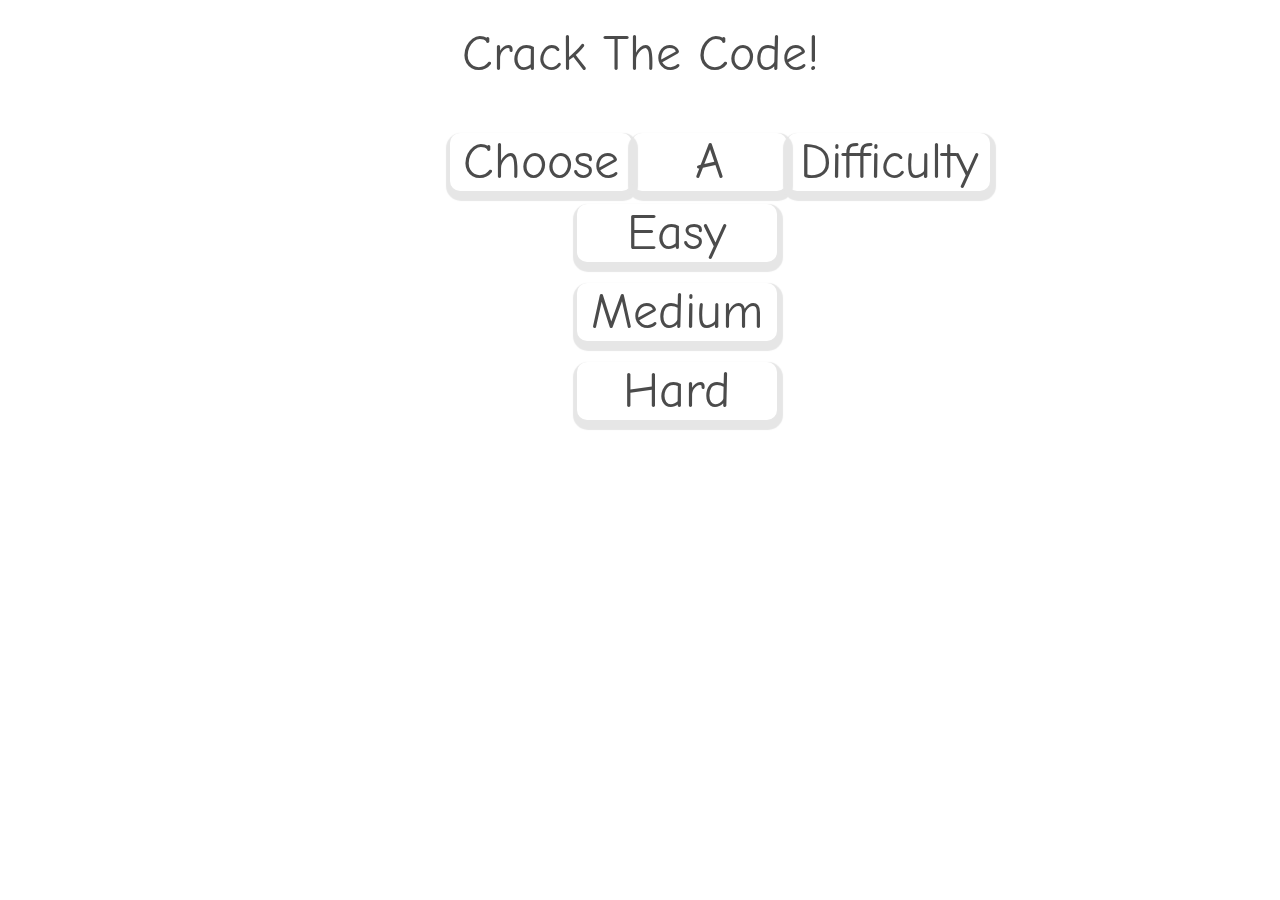
<file: index.html>
<!DOCTYPE html>
<html lang="en">
<head>
    <meta charset="UTF-8">
    <meta name="viewport" content="width=device-width, initial-scale=1.0">
    <title>Crack The Code</title>
    <link rel="stylesheet" href="styles.css">
    <script src="script.js" defer></script>
</head>
<body>
    <div class="hero-text">
        <div>Crack The Code!</div>
        <div class="difficulty-text">
        <div class="difficulty-hero-text">Choose</div>
        <div class="difficulty-hero-text" style="width: 130px;">A</div>
        <div class="difficulty-hero-text">Difficulty</div>
        </div>
    </div>
    <div class="difficulties">
        <div class="difficulty-levels">Easy</div>
        <div class="difficulty-levels">Medium</div>
        <div class="difficulty-levels">Hard</div>
    </div>
    <div id="descBox" class="descBox"></div>
    
</body>
</html>
</file>
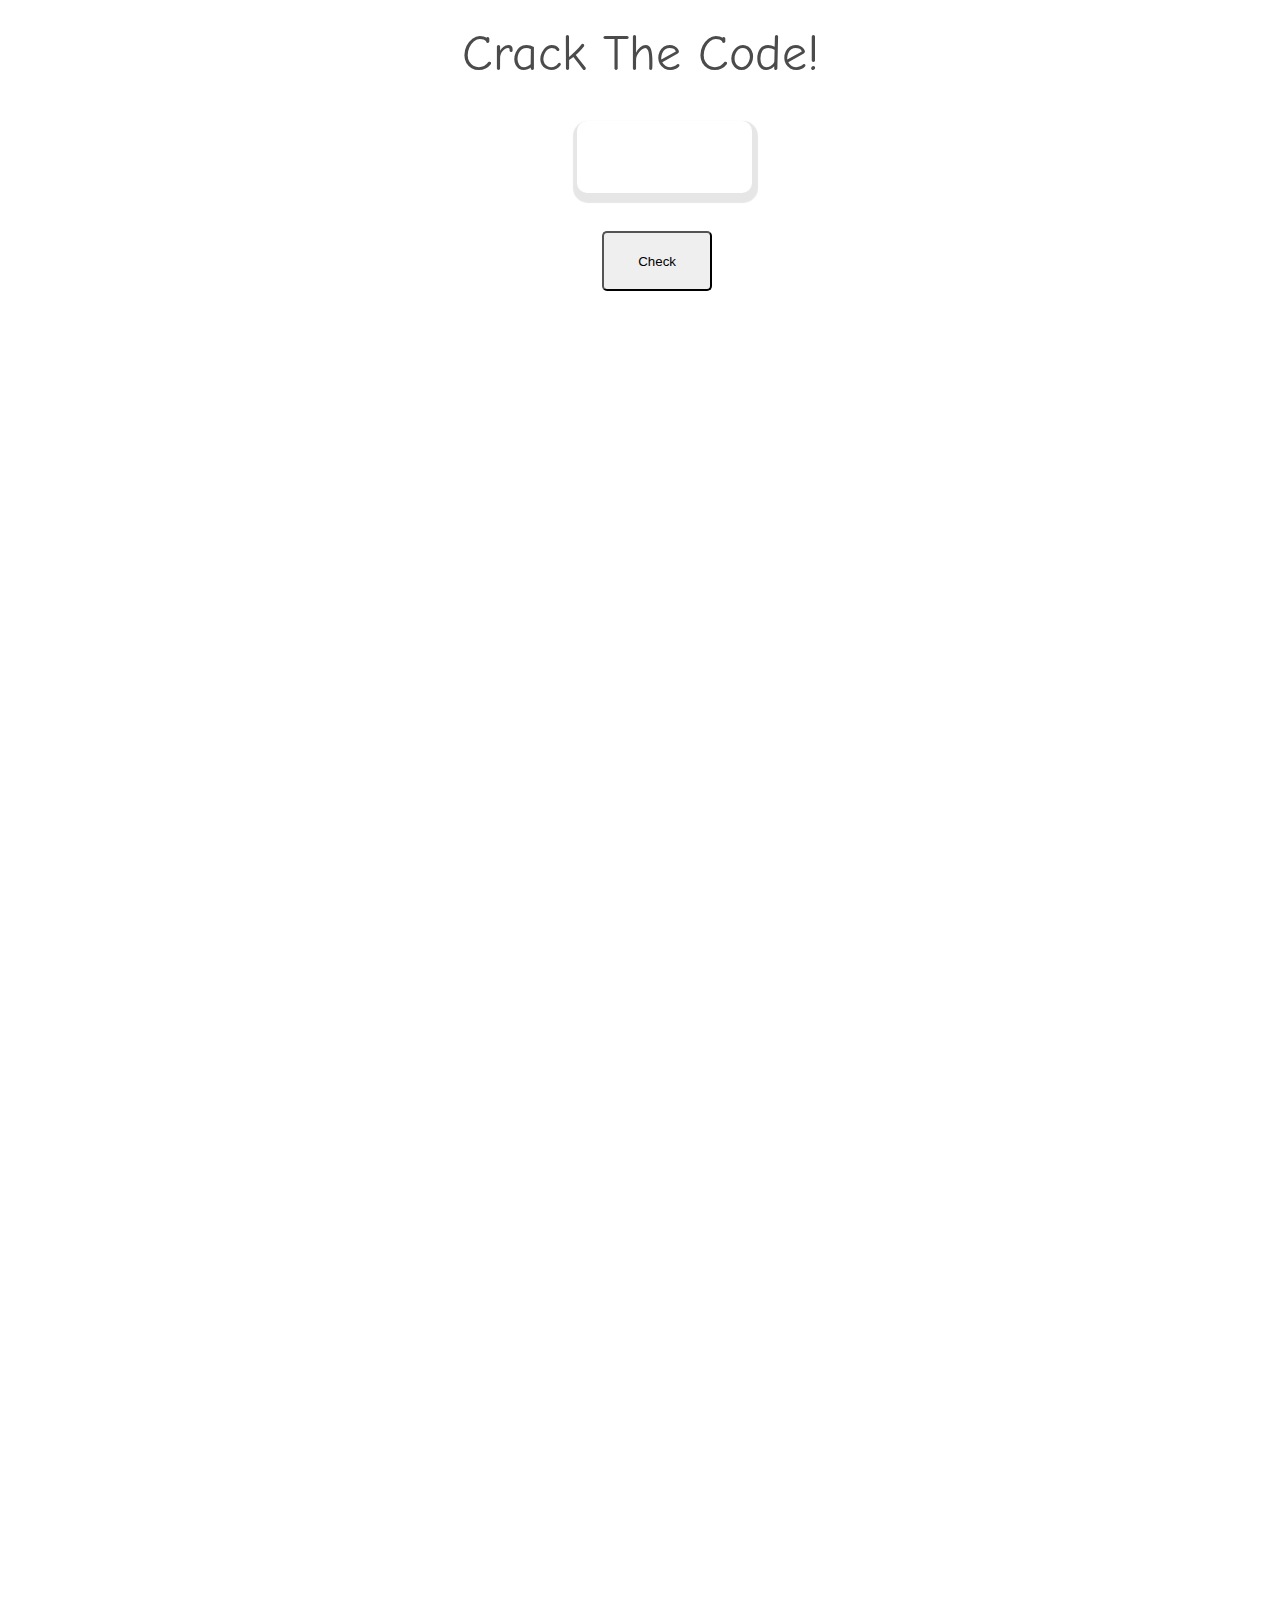
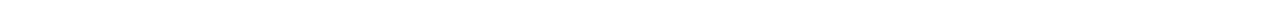
<file: EasyMode/easymode.html>
<!DOCTYPE html>
<html lang="en">
<head>
    <meta charset="UTF-8">
    <meta name="viewport" content="width=device-width, initial-scale=1.0">
    <title>Easy Mode</title>
    <link rel="stylesheet" href="easymodeStyles.css">
    <script src="easymodeScript.js" defer></script>
</head>
<body>
    <div class="hero-text">
        <div>Crack The Code!</div>
        <input type="number" id="input">
        <button id="check">Check</button>
    </div>
    <div class="guessingGrid" id="guessingGrid"></div>
        <div class="toastMsgContent" id="toast">
            <div class="toastMsgBand">Warning!</div>
            <div class="message" id="message">Enter a valid number!</div>
        </div>
    
</body>
</html>
</file>
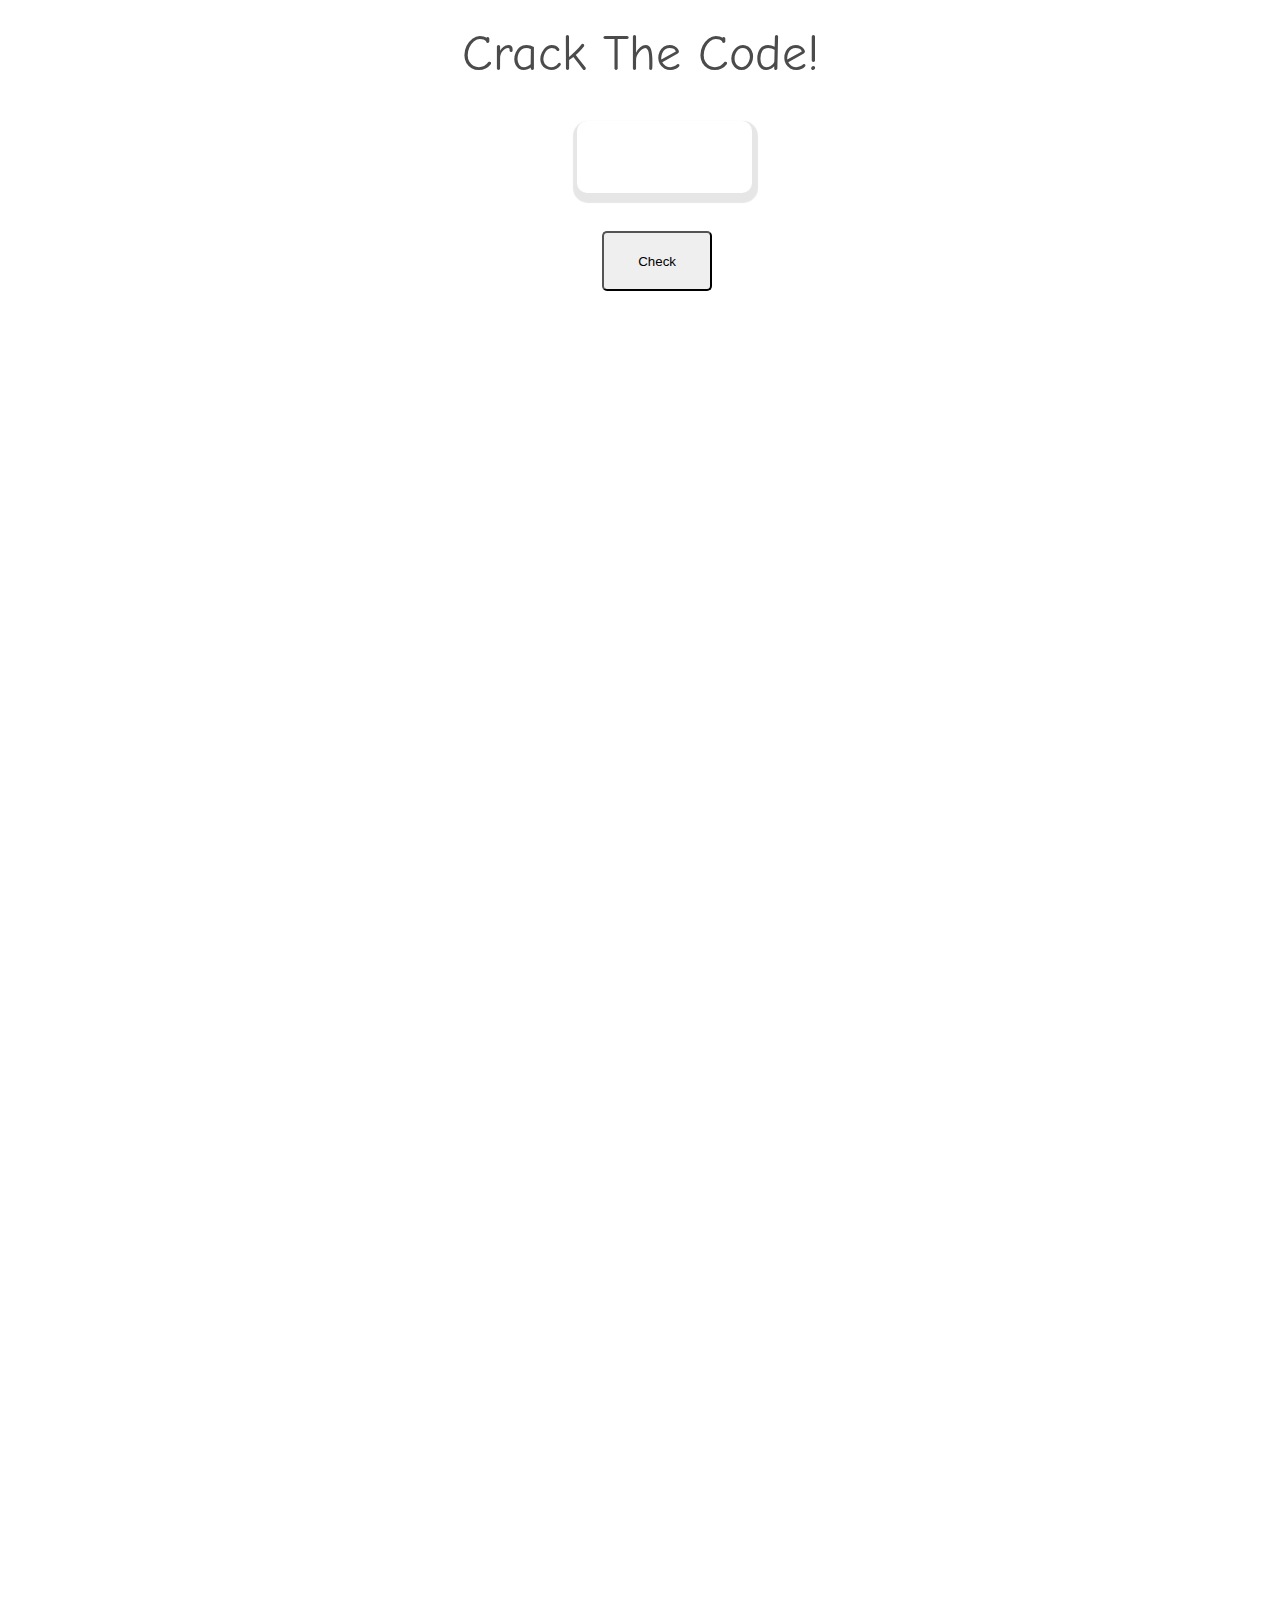
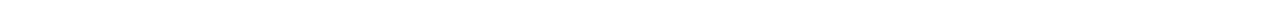
<file: MediumMode/mediummode.html>
<!DOCTYPE html>
<html lang="en">
<head>
    <meta charset="UTF-8">
    <meta name="viewport" content="width=device-width, initial-scale=1.0">
    <title>Easy Mode</title>
    <link rel="stylesheet" href="mediummodeStyles.css">
    <script src="mediummodeScript.js" defer></script>
</head>
<body>
    <div class="hero-text">
        <div>Crack The Code!</div>
        <input type="number" id="input">
        <button id="check">Check</button>
    </div>
    <div class="guessingGrid" id="guessingGrid"></div>
        <div class="toastMsgContent" id="toast">
            <div class="toastMsgBand">Warning!</div>
            <div class="message" id="message">Enter a valid number!</div>
        </div>
    
</body>
</html>
</file>
<file: styles.css>
@import url('https://fonts.googleapis.com/css2?family=Comic+Neue&display=swap');

.hero-text{
    display: flex;
    color: rgb(75, 75, 75);
    flex-direction: column;
    font-size: 50px;
    text-align: center;
    margin-top: 2%;
    font-family: 'Comic Neue', 'Times New Roman', Times, serif;
}
.difficulty-text{
    display: flex;
}

.difficulty-hero-text{
    border: 0px solid whitesmoke;
    border-radius: 10px;
    position: relative;
    top: 50px;
    left: 35%;
    padding-left: 1%;
    padding-right: 1%;
    box-shadow: 1px 5px 1px 5px rgb(230, 230, 230);
}

.difficulties{
    font-size: 50px;
    text-align: center;
    margin-top: 5%;
    margin-left: 45%;
}

.difficulty-levels{
    width: 200px;
    border-radius: 10px;
    box-shadow: 1px 5px 1px 5px rgb(230, 230, 230);
    margin-top: 3%;
    color: rgb(75, 75, 75);
    font-family: 'Comic Neue', 'Times New Roman', Times, serif;
}

.difficulty-levels:hover{
    cursor: pointer;
}
</file>
<file: EasyMode/easymodeStyles.css>
@import url('https://fonts.googleapis.com/css2?family=Comic+Neue&display=swap');

.hero-text{
    color: rgb(75, 75, 75);
    display: flex;
    flex-direction: column;
    font-size: 50px;
    text-align: center;
    margin-top: 2%;
    font-family: 'Comic Neue', 'Times New Roman', Times, serif;
}

input{
    border: 0px solid whitesmoke;
    color: rgb(75, 75, 75);
    text-align: center;
    border-radius: 10px;
    font-size: 35px;
    width: 150px;
    height: 70px;
    padding-right: 1%;
    padding-left: 1%;
    margin-left: 45%;
    margin-top: 3%;
    box-shadow: 1px 5px 1px 5px rgb(230, 230, 230);
}

input:focus{
    border: none;
    outline: none;
    box-shadow: 1px 5px 1px 5px rgb(94, 93, 93);
    transition-duration: 0.5s;
}
input::-webkit-outer-spin-button,
input::-webkit-inner-spin-button {
  -webkit-appearance: none;
  margin: 0;
}

#check{
    width: 110px;
    height: 60px;
    margin-left: 47%;
    margin-top: 3%;
    border-radius: 5px;
}

.guessingGrid{
    display: grid;
    grid-template-rows: 400px 400px 400px;
    grid-template-columns: 400px 400px 400px;
    row-gap: 20px;
    column-gap: 20px;
    margin-left: 16%;

}

/* .toastMsg{
    text-align: center;
} */

.toastMsgContent{
    visibility: hidden;
    font-family: 'Comic Neue', 'Times New Roman', Times, serif;
    min-width: 250px;
    position: fixed;
    left: 50%;
    bottom: 100px;
    font-size: 25px;
    margin-left: -125px;
    border-radius: 5px;
}
.toastMsgBand{
    background-color: grey;
    border-top-left-radius: 5px;
    border-top-right-radius: 5px;
    text-align: center;
    padding: 3%;
}

.message{
    background-color: rgb(230, 230, 230);
    border-bottom-left-radius: 5px;
    border-bottom-right-radius: 5px;
    text-align: center;
    padding: 5%;
}

.toastMsgContent.show{
    visibility: visible;
    -webkit-animation: fadein 0.5s, fadeout 0.5s 2.5s;
    animation: fadein 0.5s, fadeout 0.5s 2.5s;
}

@-webkit-keyframes fadein {
    from {bottom: 0; opacity: 0;}
    to {bottom: 100px; opacity: 1;}
  }
  @keyframes fadein {
    from {bottom: 0; opacity: 0;}
    to {bottom: 100px; opacity: 1;}
  }
  
  @-webkit-keyframes fadeout {
    from {bottom: 100px; opacity: 1;}
    to {bottom: 0; opacity: 0;}
  }
  
  @keyframes fadeout {
    from {bottom: 100px; opacity: 1;}
    to {bottom: 0; opacity: 0;}
  }
</file>
<file: MediumMode/mediummodeStyles.css>
@import url('https://fonts.googleapis.com/css2?family=Comic+Neue&display=swap');

.hero-text{
    color: rgb(75, 75, 75);
    display: flex;
    flex-direction: column;
    font-size: 50px;
    text-align: center;
    margin-top: 2%;
    font-family: 'Comic Neue', 'Times New Roman', Times, serif;
}

input{
    border: 0px solid whitesmoke;
    color: rgb(75, 75, 75);
    text-align: center;
    border-radius: 10px;
    font-size: 35px;
    width: 150px;
    height: 70px;
    padding-right: 1%;
    padding-left: 1%;
    margin-left: 45%;
    margin-top: 3%;
    box-shadow: 1px 5px 1px 5px rgb(230, 230, 230);
}

input:focus{
    border: none;
    outline: none;
    box-shadow: 1px 5px 1px 5px rgb(94, 93, 93);
    transition-duration: 0.5s;
}
input::-webkit-outer-spin-button,
input::-webkit-inner-spin-button {
  -webkit-appearance: none;
  margin: 0;
}

#check{
    width: 110px;
    height: 60px;
    margin-left: 47%;
    margin-top: 3%;
    border-radius: 5px;
}

.guessingGrid{
    display: grid;
    grid-template-rows: 400px 400px 400px;
    grid-template-columns: 400px 400px 400px;
    row-gap: 20px;
    column-gap: 20px;
    margin-left: 16%;

}

/* .toastMsg{
    text-align: center;
} */

.toastMsgContent{
    visibility: hidden;
    font-family: 'Comic Neue', 'Times New Roman', Times, serif;
    min-width: 250px;
    position: fixed;
    left: 50%;
    bottom: 100px;
    font-size: 25px;
    margin-left: -125px;
    border-radius: 5px;
}
.toastMsgBand{
    background-color: grey;
    border-top-left-radius: 5px;
    border-top-right-radius: 5px;
    text-align: center;
    padding: 3%;
}

.message{
    background-color: rgb(230, 230, 230);
    border-bottom-left-radius: 5px;
    border-bottom-right-radius: 5px;
    text-align: center;
    padding: 5%;
}

.toastMsgContent.show{
    visibility: visible;
    -webkit-animation: fadein 0.5s, fadeout 0.5s 2.5s;
    animation: fadein 0.5s, fadeout 0.5s 2.5s;
}

@-webkit-keyframes fadein {
    from {bottom: 0; opacity: 0;}
    to {bottom: 100px; opacity: 1;}
  }
  @keyframes fadein {
    from {bottom: 0; opacity: 0;}
    to {bottom: 100px; opacity: 1;}
  }
  
  @-webkit-keyframes fadeout {
    from {bottom: 100px; opacity: 1;}
    to {bottom: 0; opacity: 0;}
  }
  
  @keyframes fadeout {
    from {bottom: 100px; opacity: 1;}
    to {bottom: 0; opacity: 0;}
  }
</file>
